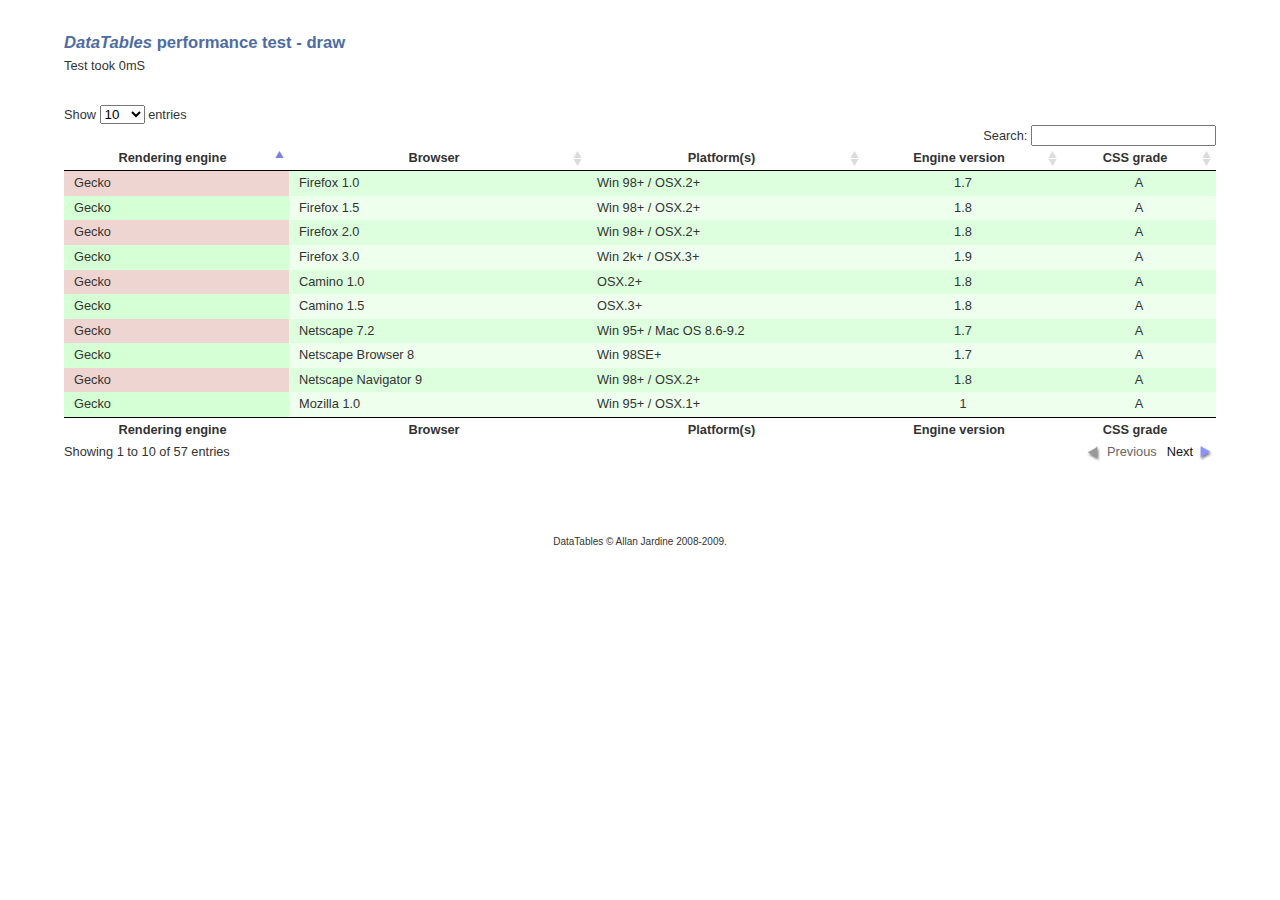
<file: media/unit_testing/performance/draw.html>
<!DOCTYPE HTML PUBLIC "-//W3C//DTD HTML 4.01//EN" "http://www.w3.org/TR/html4/strict.dtd">
<html>
	<head>
		<meta http-equiv="content-type" content="text/html; charset=utf-8" />
		<link rel="shortcut icon" type="image/ico" href="http://www.datatables.net/favicon.ico" />
		
		<title>DataTables example</title>
		<style type="text/css" title="currentStyle">
			@import "../../css/demo_page.css";
			@import "../../css/demo_table.css";
		</style>
		<script type="text/javascript" language="javascript" src="../../js/jquery.js"></script>
		<script type="text/javascript" language="javascript" src="../../js/jquery.dataTables.js"></script>
		<script type="text/javascript" charset="utf-8">
			$(document).ready(function() {
				var oTable = $('#example').dataTable();
				var oSettings = oTable.fnSettings();
				var iStart = new Date().getTime();
				
				//console.profile();
				//for ( var i=0, iLen=1000 ; i<iLen ; i++ )
				//{
				//	oSettings._iDisplayLength = 100;
				//	oTable.oApi._fnCalculateEnd( oSettings );
				//	oTable.oApi._fnDraw( oSettings );
				//	
				//	oSettings._iDisplayLength = 10;
				//	oTable.oApi._fnCalculateEnd( oSettings );
				//	oTable.oApi._fnDraw( oSettings );
				//}
				//console.profileEnd();
				
				var iEnd = new Date().getTime();
				document.getElementById('output').innerHTML = "Test took "+(iEnd-iStart)+"mS";
			} );
		</script>
	</head>
	<body id="dt_example">
		<div id="container">
			<div class="full_width big">
				<i>DataTables</i> performance test - draw
			</div>
			<div id="output"></div>
			
			<div id="demo">
<table cellpadding="0" cellspacing="0" border="0" class="display" id="example">
	<thead>
		<tr>
			<th>Rendering engine</th>
			<th>Browser</th>
			<th>Platform(s)</th>
			<th>Engine version</th>
			<th>CSS grade</th>
		</tr>
	</thead>
	<tbody>
		<tr class="gradeX">
			<td>Trident</td>
			<td>Internet
				 Explorer 4.0</td>
			<td>Win 95+</td>
			<td class="center">4</td>
			<td class="center">X</td>
		</tr>
		<tr class="gradeC">
			<td>Trident</td>
			<td>Internet
				 Explorer 5.0</td>
			<td>Win 95+</td>
			<td class="center">5</td>
			<td class="center">C</td>
		</tr>
		<tr class="gradeA">
			<td>Trident</td>
			<td>Internet
				 Explorer 5.5</td>
			<td>Win 95+</td>
			<td class="center">5.5</td>
			<td class="center">A</td>
		</tr>
		<tr class="gradeA">
			<td>Trident</td>
			<td>Internet
				 Explorer 6</td>
			<td>Win 98+</td>
			<td class="center">6</td>
			<td class="center">A</td>
		</tr>
		<tr class="gradeA">
			<td>Trident</td>
			<td>Internet Explorer 7</td>
			<td>Win XP SP2+</td>
			<td class="center">7</td>
			<td class="center">A</td>
		</tr>
		<tr class="gradeA">
			<td>Trident</td>
			<td>AOL browser (AOL desktop)</td>
			<td>Win XP</td>
			<td class="center">6</td>
			<td class="center">A</td>
		</tr>
		<tr class="gradeA">
			<td>Gecko</td>
			<td>Firefox 1.0</td>
			<td>Win 98+ / OSX.2+</td>
			<td class="center">1.7</td>
			<td class="center">A</td>
		</tr>
		<tr class="gradeA">
			<td>Gecko</td>
			<td>Firefox 1.5</td>
			<td>Win 98+ / OSX.2+</td>
			<td class="center">1.8</td>
			<td class="center">A</td>
		</tr>
		<tr class="gradeA">
			<td>Gecko</td>
			<td>Firefox 2.0</td>
			<td>Win 98+ / OSX.2+</td>
			<td class="center">1.8</td>
			<td class="center">A</td>
		</tr>
		<tr class="gradeA">
			<td>Gecko</td>
			<td>Firefox 3.0</td>
			<td>Win 2k+ / OSX.3+</td>
			<td class="center">1.9</td>
			<td class="center">A</td>
		</tr>
		<tr class="gradeA">
			<td>Gecko</td>
			<td>Camino 1.0</td>
			<td>OSX.2+</td>
			<td class="center">1.8</td>
			<td class="center">A</td>
		</tr>
		<tr class="gradeA">
			<td>Gecko</td>
			<td>Camino 1.5</td>
			<td>OSX.3+</td>
			<td class="center">1.8</td>
			<td class="center">A</td>
		</tr>
		<tr class="gradeA">
			<td>Gecko</td>
			<td>Netscape 7.2</td>
			<td>Win 95+ / Mac OS 8.6-9.2</td>
			<td class="center">1.7</td>
			<td class="center">A</td>
		</tr>
		<tr class="gradeA">
			<td>Gecko</td>
			<td>Netscape Browser 8</td>
			<td>Win 98SE+</td>
			<td class="center">1.7</td>
			<td class="center">A</td>
		</tr>
		<tr class="gradeA">
			<td>Gecko</td>
			<td>Netscape Navigator 9</td>
			<td>Win 98+ / OSX.2+</td>
			<td class="center">1.8</td>
			<td class="center">A</td>
		</tr>
		<tr class="gradeA">
			<td>Gecko</td>
			<td>Mozilla 1.0</td>
			<td>Win 95+ / OSX.1+</td>
			<td class="center">1</td>
			<td class="center">A</td>
		</tr>
		<tr class="gradeA">
			<td>Gecko</td>
			<td>Mozilla 1.1</td>
			<td>Win 95+ / OSX.1+</td>
			<td class="center">1.1</td>
			<td class="center">A</td>
		</tr>
		<tr class="gradeA">
			<td>Gecko</td>
			<td>Mozilla 1.2</td>
			<td>Win 95+ / OSX.1+</td>
			<td class="center">1.2</td>
			<td class="center">A</td>
		</tr>
		<tr class="gradeA">
			<td>Gecko</td>
			<td>Mozilla 1.3</td>
			<td>Win 95+ / OSX.1+</td>
			<td class="center">1.3</td>
			<td class="center">A</td>
		</tr>
		<tr class="gradeA">
			<td>Gecko</td>
			<td>Mozilla 1.4</td>
			<td>Win 95+ / OSX.1+</td>
			<td class="center">1.4</td>
			<td class="center">A</td>
		</tr>
		<tr class="gradeA">
			<td>Gecko</td>
			<td>Mozilla 1.5</td>
			<td>Win 95+ / OSX.1+</td>
			<td class="center">1.5</td>
			<td class="center">A</td>
		</tr>
		<tr class="gradeA">
			<td>Gecko</td>
			<td>Mozilla 1.6</td>
			<td>Win 95+ / OSX.1+</td>
			<td class="center">1.6</td>
			<td class="center">A</td>
		</tr>
		<tr class="gradeA">
			<td>Gecko</td>
			<td>Mozilla 1.7</td>
			<td>Win 98+ / OSX.1+</td>
			<td class="center">1.7</td>
			<td class="center">A</td>
		</tr>
		<tr class="gradeA">
			<td>Gecko</td>
			<td>Mozilla 1.8</td>
			<td>Win 98+ / OSX.1+</td>
			<td class="center">1.8</td>
			<td class="center">A</td>
		</tr>
		<tr class="gradeA">
			<td>Gecko</td>
			<td>Seamonkey 1.1</td>
			<td>Win 98+ / OSX.2+</td>
			<td class="center">1.8</td>
			<td class="center">A</td>
		</tr>
		<tr class="gradeA">
			<td>Gecko</td>
			<td>Epiphany 2.20</td>
			<td>Gnome</td>
			<td class="center">1.8</td>
			<td class="center">A</td>
		</tr>
		<tr class="gradeA">
			<td>Webkit</td>
			<td>Safari 1.2</td>
			<td>OSX.3</td>
			<td class="center">125.5</td>
			<td class="center">A</td>
		</tr>
		<tr class="gradeA">
			<td>Webkit</td>
			<td>Safari 1.3</td>
			<td>OSX.3</td>
			<td class="center">312.8</td>
			<td class="center">A</td>
		</tr>
		<tr class="gradeA">
			<td>Webkit</td>
			<td>Safari 2.0</td>
			<td>OSX.4+</td>
			<td class="center">419.3</td>
			<td class="center">A</td>
		</tr>
		<tr class="gradeA">
			<td>Webkit</td>
			<td>Safari 3.0</td>
			<td>OSX.4+</td>
			<td class="center">522.1</td>
			<td class="center">A</td>
		</tr>
		<tr class="gradeA">
			<td>Webkit</td>
			<td>OmniWeb 5.5</td>
			<td>OSX.4+</td>
			<td class="center">420</td>
			<td class="center">A</td>
		</tr>
		<tr class="gradeA">
			<td>Webkit</td>
			<td>iPod Touch / iPhone</td>
			<td>iPod</td>
			<td class="center">420.1</td>
			<td class="center">A</td>
		</tr>
		<tr class="gradeA">
			<td>Webkit</td>
			<td>S60</td>
			<td>S60</td>
			<td class="center">413</td>
			<td class="center">A</td>
		</tr>
		<tr class="gradeA">
			<td>Presto</td>
			<td>Opera 7.0</td>
			<td>Win 95+ / OSX.1+</td>
			<td class="center">-</td>
			<td class="center">A</td>
		</tr>
		<tr class="gradeA">
			<td>Presto</td>
			<td>Opera 7.5</td>
			<td>Win 95+ / OSX.2+</td>
			<td class="center">-</td>
			<td class="center">A</td>
		</tr>
		<tr class="gradeA">
			<td>Presto</td>
			<td>Opera 8.0</td>
			<td>Win 95+ / OSX.2+</td>
			<td class="center">-</td>
			<td class="center">A</td>
		</tr>
		<tr class="gradeA">
			<td>Presto</td>
			<td>Opera 8.5</td>
			<td>Win 95+ / OSX.2+</td>
			<td class="center">-</td>
			<td class="center">A</td>
		</tr>
		<tr class="gradeA">
			<td>Presto</td>
			<td>Opera 9.0</td>
			<td>Win 95+ / OSX.3+</td>
			<td class="center">-</td>
			<td class="center">A</td>
		</tr>
		<tr class="gradeA">
			<td>Presto</td>
			<td>Opera 9.2</td>
			<td>Win 88+ / OSX.3+</td>
			<td class="center">-</td>
			<td class="center">A</td>
		</tr>
		<tr class="gradeA">
			<td>Presto</td>
			<td>Opera 9.5</td>
			<td>Win 88+ / OSX.3+</td>
			<td class="center">-</td>
			<td class="center">A</td>
		</tr>
		<tr class="gradeA">
			<td>Presto</td>
			<td>Opera for Wii</td>
			<td>Wii</td>
			<td class="center">-</td>
			<td class="center">A</td>
		</tr>
		<tr class="gradeA">
			<td>Presto</td>
			<td>Nokia N800</td>
			<td>N800</td>
			<td class="center">-</td>
			<td class="center">A</td>
		</tr>
		<tr class="gradeA">
			<td>Presto</td>
			<td>Nintendo DS browser</td>
			<td>Nintendo DS</td>
			<td class="center">8.5</td>
			<td class="center">C/A<sup>1</sup></td>
		</tr>
		<tr class="gradeC">
			<td>KHTML</td>
			<td>Konqureror 3.1</td>
			<td>KDE 3.1</td>
			<td class="center">3.1</td>
			<td class="center">C</td>
		</tr>
		<tr class="gradeA">
			<td>KHTML</td>
			<td>Konqureror 3.3</td>
			<td>KDE 3.3</td>
			<td class="center">3.3</td>
			<td class="center">A</td>
		</tr>
		<tr class="gradeA">
			<td>KHTML</td>
			<td>Konqureror 3.5</td>
			<td>KDE 3.5</td>
			<td class="center">3.5</td>
			<td class="center">A</td>
		</tr>
		<tr class="gradeX">
			<td>Tasman</td>
			<td>Internet Explorer 4.5</td>
			<td>Mac OS 8-9</td>
			<td class="center">-</td>
			<td class="center">X</td>
		</tr>
		<tr class="gradeC">
			<td>Tasman</td>
			<td>Internet Explorer 5.1</td>
			<td>Mac OS 7.6-9</td>
			<td class="center">1</td>
			<td class="center">C</td>
		</tr>
		<tr class="gradeC">
			<td>Tasman</td>
			<td>Internet Explorer 5.2</td>
			<td>Mac OS 8-X</td>
			<td class="center">1</td>
			<td class="center">C</td>
		</tr>
		<tr class="gradeA">
			<td>Misc</td>
			<td>NetFront 3.1</td>
			<td>Embedded devices</td>
			<td class="center">-</td>
			<td class="center">C</td>
		</tr>
		<tr class="gradeA">
			<td>Misc</td>
			<td>NetFront 3.4</td>
			<td>Embedded devices</td>
			<td class="center">-</td>
			<td class="center">A</td>
		</tr>
		<tr class="gradeX">
			<td>Misc</td>
			<td>Dillo 0.8</td>
			<td>Embedded devices</td>
			<td class="center">-</td>
			<td class="center">X</td>
		</tr>
		<tr class="gradeX">
			<td>Misc</td>
			<td>Links</td>
			<td>Text only</td>
			<td class="center">-</td>
			<td class="center">X</td>
		</tr>
		<tr class="gradeX">
			<td>Misc</td>
			<td>Lynx</td>
			<td>Text only</td>
			<td class="center">-</td>
			<td class="center">X</td>
		</tr>
		<tr class="gradeC">
			<td>Misc</td>
			<td>IE Mobile</td>
			<td>Windows Mobile 6</td>
			<td class="center">-</td>
			<td class="center">C</td>
		</tr>
		<tr class="gradeC">
			<td>Misc</td>
			<td>PSP browser</td>
			<td>PSP</td>
			<td class="center">-</td>
			<td class="center">C</td>
		</tr>
		<tr class="gradeU">
			<td>Other browsers</td>
			<td>All others</td>
			<td>-</td>
			<td class="center">-</td>
			<td class="center">U</td>
		</tr>
	</tbody>
	<tfoot>
		<tr>
			<th>Rendering engine</th>
			<th>Browser</th>
			<th>Platform(s)</th>
			<th>Engine version</th>
			<th>CSS grade</th>
		</tr>
	</tfoot>
</table>
			</div>
			<div class="spacer"></div>
			
			
			<div id="footer" style="text-align:center;">
				<span style="font-size:10px;">
					DataTables &copy; Allan Jardine 2008-2009.
				</span>
			</div>
		</div>
	</body>
</html>
</file>
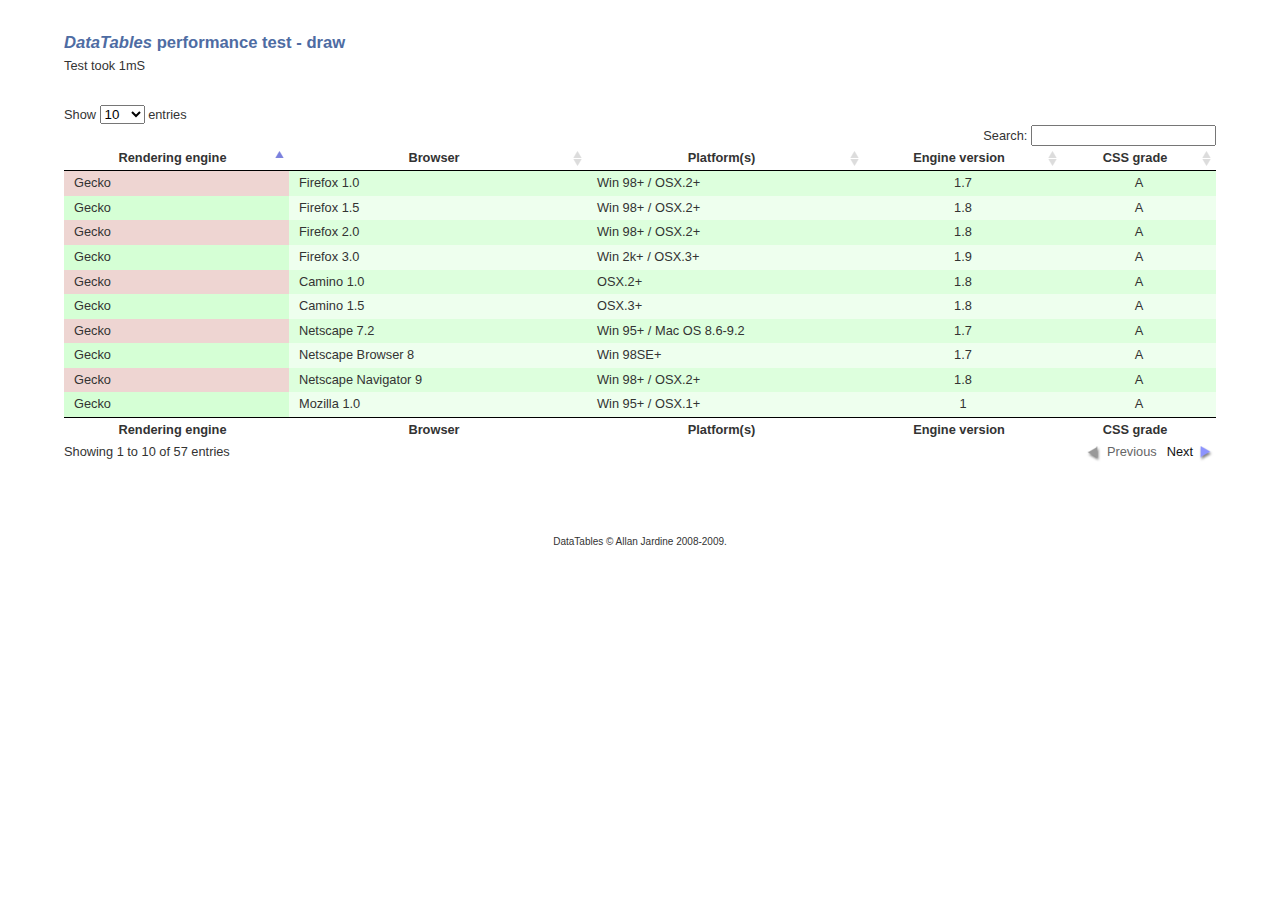
<file: media/unit_testing/performance/page.html>
<!DOCTYPE HTML PUBLIC "-//W3C//DTD HTML 4.01//EN" "http://www.w3.org/TR/html4/strict.dtd">
<html>
	<head>
		<meta http-equiv="content-type" content="text/html; charset=utf-8" />
		<link rel="shortcut icon" type="image/ico" href="http://www.datatables.net/favicon.ico" />
		
		<title>DataTables example</title>
		<style type="text/css" title="currentStyle">
			@import "../../css/demo_page.css";
			@import "../../css/demo_table.css";
		</style>
		<script type="text/javascript" language="javascript" src="../../js/jquery.js"></script>
		<script type="text/javascript" language="javascript" src="../../js/jquery.dataTables.js"></script>
		<script type="text/javascript" charset="utf-8">
			$(document).ready(function() {
				var oTable = $('#example').dataTable();
				var oSettings = oTable.fnSettings();
				var iStart = new Date().getTime();
				
				//for ( var i=0, iLen=100 ; i<iLen ; i++ )
				//{
				console.profile( );
					oTable.fnPageChange( "next" );
					oTable.fnPageChange( "previous" );
				console.profileEnd( );
				//}
				
				var iEnd = new Date().getTime();
				document.getElementById('output').innerHTML = "Test took "+(iEnd-iStart)+"mS";
			} );
		</script>
	</head>
	<body id="dt_example">
		<div id="container">
			<div class="full_width big">
				<i>DataTables</i> performance test - draw
			</div>
			<div id="output"></div>
			
			<div id="demo">
<table cellpadding="0" cellspacing="0" border="0" class="display" id="example">
	<thead>
		<tr>
			<th>Rendering engine</th>
			<th>Browser</th>
			<th>Platform(s)</th>
			<th>Engine version</th>
			<th>CSS grade</th>
		</tr>
	</thead>
	<tbody>
		<tr class="gradeX">
			<td>Trident</td>
			<td>Internet
				 Explorer 4.0</td>
			<td>Win 95+</td>
			<td class="center">4</td>
			<td class="center">X</td>
		</tr>
		<tr class="gradeC">
			<td>Trident</td>
			<td>Internet
				 Explorer 5.0</td>
			<td>Win 95+</td>
			<td class="center">5</td>
			<td class="center">C</td>
		</tr>
		<tr class="gradeA">
			<td>Trident</td>
			<td>Internet
				 Explorer 5.5</td>
			<td>Win 95+</td>
			<td class="center">5.5</td>
			<td class="center">A</td>
		</tr>
		<tr class="gradeA">
			<td>Trident</td>
			<td>Internet
				 Explorer 6</td>
			<td>Win 98+</td>
			<td class="center">6</td>
			<td class="center">A</td>
		</tr>
		<tr class="gradeA">
			<td>Trident</td>
			<td>Internet Explorer 7</td>
			<td>Win XP SP2+</td>
			<td class="center">7</td>
			<td class="center">A</td>
		</tr>
		<tr class="gradeA">
			<td>Trident</td>
			<td>AOL browser (AOL desktop)</td>
			<td>Win XP</td>
			<td class="center">6</td>
			<td class="center">A</td>
		</tr>
		<tr class="gradeA">
			<td>Gecko</td>
			<td>Firefox 1.0</td>
			<td>Win 98+ / OSX.2+</td>
			<td class="center">1.7</td>
			<td class="center">A</td>
		</tr>
		<tr class="gradeA">
			<td>Gecko</td>
			<td>Firefox 1.5</td>
			<td>Win 98+ / OSX.2+</td>
			<td class="center">1.8</td>
			<td class="center">A</td>
		</tr>
		<tr class="gradeA">
			<td>Gecko</td>
			<td>Firefox 2.0</td>
			<td>Win 98+ / OSX.2+</td>
			<td class="center">1.8</td>
			<td class="center">A</td>
		</tr>
		<tr class="gradeA">
			<td>Gecko</td>
			<td>Firefox 3.0</td>
			<td>Win 2k+ / OSX.3+</td>
			<td class="center">1.9</td>
			<td class="center">A</td>
		</tr>
		<tr class="gradeA">
			<td>Gecko</td>
			<td>Camino 1.0</td>
			<td>OSX.2+</td>
			<td class="center">1.8</td>
			<td class="center">A</td>
		</tr>
		<tr class="gradeA">
			<td>Gecko</td>
			<td>Camino 1.5</td>
			<td>OSX.3+</td>
			<td class="center">1.8</td>
			<td class="center">A</td>
		</tr>
		<tr class="gradeA">
			<td>Gecko</td>
			<td>Netscape 7.2</td>
			<td>Win 95+ / Mac OS 8.6-9.2</td>
			<td class="center">1.7</td>
			<td class="center">A</td>
		</tr>
		<tr class="gradeA">
			<td>Gecko</td>
			<td>Netscape Browser 8</td>
			<td>Win 98SE+</td>
			<td class="center">1.7</td>
			<td class="center">A</td>
		</tr>
		<tr class="gradeA">
			<td>Gecko</td>
			<td>Netscape Navigator 9</td>
			<td>Win 98+ / OSX.2+</td>
			<td class="center">1.8</td>
			<td class="center">A</td>
		</tr>
		<tr class="gradeA">
			<td>Gecko</td>
			<td>Mozilla 1.0</td>
			<td>Win 95+ / OSX.1+</td>
			<td class="center">1</td>
			<td class="center">A</td>
		</tr>
		<tr class="gradeA">
			<td>Gecko</td>
			<td>Mozilla 1.1</td>
			<td>Win 95+ / OSX.1+</td>
			<td class="center">1.1</td>
			<td class="center">A</td>
		</tr>
		<tr class="gradeA">
			<td>Gecko</td>
			<td>Mozilla 1.2</td>
			<td>Win 95+ / OSX.1+</td>
			<td class="center">1.2</td>
			<td class="center">A</td>
		</tr>
		<tr class="gradeA">
			<td>Gecko</td>
			<td>Mozilla 1.3</td>
			<td>Win 95+ / OSX.1+</td>
			<td class="center">1.3</td>
			<td class="center">A</td>
		</tr>
		<tr class="gradeA">
			<td>Gecko</td>
			<td>Mozilla 1.4</td>
			<td>Win 95+ / OSX.1+</td>
			<td class="center">1.4</td>
			<td class="center">A</td>
		</tr>
		<tr class="gradeA">
			<td>Gecko</td>
			<td>Mozilla 1.5</td>
			<td>Win 95+ / OSX.1+</td>
			<td class="center">1.5</td>
			<td class="center">A</td>
		</tr>
		<tr class="gradeA">
			<td>Gecko</td>
			<td>Mozilla 1.6</td>
			<td>Win 95+ / OSX.1+</td>
			<td class="center">1.6</td>
			<td class="center">A</td>
		</tr>
		<tr class="gradeA">
			<td>Gecko</td>
			<td>Mozilla 1.7</td>
			<td>Win 98+ / OSX.1+</td>
			<td class="center">1.7</td>
			<td class="center">A</td>
		</tr>
		<tr class="gradeA">
			<td>Gecko</td>
			<td>Mozilla 1.8</td>
			<td>Win 98+ / OSX.1+</td>
			<td class="center">1.8</td>
			<td class="center">A</td>
		</tr>
		<tr class="gradeA">
			<td>Gecko</td>
			<td>Seamonkey 1.1</td>
			<td>Win 98+ / OSX.2+</td>
			<td class="center">1.8</td>
			<td class="center">A</td>
		</tr>
		<tr class="gradeA">
			<td>Gecko</td>
			<td>Epiphany 2.20</td>
			<td>Gnome</td>
			<td class="center">1.8</td>
			<td class="center">A</td>
		</tr>
		<tr class="gradeA">
			<td>Webkit</td>
			<td>Safari 1.2</td>
			<td>OSX.3</td>
			<td class="center">125.5</td>
			<td class="center">A</td>
		</tr>
		<tr class="gradeA">
			<td>Webkit</td>
			<td>Safari 1.3</td>
			<td>OSX.3</td>
			<td class="center">312.8</td>
			<td class="center">A</td>
		</tr>
		<tr class="gradeA">
			<td>Webkit</td>
			<td>Safari 2.0</td>
			<td>OSX.4+</td>
			<td class="center">419.3</td>
			<td class="center">A</td>
		</tr>
		<tr class="gradeA">
			<td>Webkit</td>
			<td>Safari 3.0</td>
			<td>OSX.4+</td>
			<td class="center">522.1</td>
			<td class="center">A</td>
		</tr>
		<tr class="gradeA">
			<td>Webkit</td>
			<td>OmniWeb 5.5</td>
			<td>OSX.4+</td>
			<td class="center">420</td>
			<td class="center">A</td>
		</tr>
		<tr class="gradeA">
			<td>Webkit</td>
			<td>iPod Touch / iPhone</td>
			<td>iPod</td>
			<td class="center">420.1</td>
			<td class="center">A</td>
		</tr>
		<tr class="gradeA">
			<td>Webkit</td>
			<td>S60</td>
			<td>S60</td>
			<td class="center">413</td>
			<td class="center">A</td>
		</tr>
		<tr class="gradeA">
			<td>Presto</td>
			<td>Opera 7.0</td>
			<td>Win 95+ / OSX.1+</td>
			<td class="center">-</td>
			<td class="center">A</td>
		</tr>
		<tr class="gradeA">
			<td>Presto</td>
			<td>Opera 7.5</td>
			<td>Win 95+ / OSX.2+</td>
			<td class="center">-</td>
			<td class="center">A</td>
		</tr>
		<tr class="gradeA">
			<td>Presto</td>
			<td>Opera 8.0</td>
			<td>Win 95+ / OSX.2+</td>
			<td class="center">-</td>
			<td class="center">A</td>
		</tr>
		<tr class="gradeA">
			<td>Presto</td>
			<td>Opera 8.5</td>
			<td>Win 95+ / OSX.2+</td>
			<td class="center">-</td>
			<td class="center">A</td>
		</tr>
		<tr class="gradeA">
			<td>Presto</td>
			<td>Opera 9.0</td>
			<td>Win 95+ / OSX.3+</td>
			<td class="center">-</td>
			<td class="center">A</td>
		</tr>
		<tr class="gradeA">
			<td>Presto</td>
			<td>Opera 9.2</td>
			<td>Win 88+ / OSX.3+</td>
			<td class="center">-</td>
			<td class="center">A</td>
		</tr>
		<tr class="gradeA">
			<td>Presto</td>
			<td>Opera 9.5</td>
			<td>Win 88+ / OSX.3+</td>
			<td class="center">-</td>
			<td class="center">A</td>
		</tr>
		<tr class="gradeA">
			<td>Presto</td>
			<td>Opera for Wii</td>
			<td>Wii</td>
			<td class="center">-</td>
			<td class="center">A</td>
		</tr>
		<tr class="gradeA">
			<td>Presto</td>
			<td>Nokia N800</td>
			<td>N800</td>
			<td class="center">-</td>
			<td class="center">A</td>
		</tr>
		<tr class="gradeA">
			<td>Presto</td>
			<td>Nintendo DS browser</td>
			<td>Nintendo DS</td>
			<td class="center">8.5</td>
			<td class="center">C/A<sup>1</sup></td>
		</tr>
		<tr class="gradeC">
			<td>KHTML</td>
			<td>Konqureror 3.1</td>
			<td>KDE 3.1</td>
			<td class="center">3.1</td>
			<td class="center">C</td>
		</tr>
		<tr class="gradeA">
			<td>KHTML</td>
			<td>Konqureror 3.3</td>
			<td>KDE 3.3</td>
			<td class="center">3.3</td>
			<td class="center">A</td>
		</tr>
		<tr class="gradeA">
			<td>KHTML</td>
			<td>Konqureror 3.5</td>
			<td>KDE 3.5</td>
			<td class="center">3.5</td>
			<td class="center">A</td>
		</tr>
		<tr class="gradeX">
			<td>Tasman</td>
			<td>Internet Explorer 4.5</td>
			<td>Mac OS 8-9</td>
			<td class="center">-</td>
			<td class="center">X</td>
		</tr>
		<tr class="gradeC">
			<td>Tasman</td>
			<td>Internet Explorer 5.1</td>
			<td>Mac OS 7.6-9</td>
			<td class="center">1</td>
			<td class="center">C</td>
		</tr>
		<tr class="gradeC">
			<td>Tasman</td>
			<td>Internet Explorer 5.2</td>
			<td>Mac OS 8-X</td>
			<td class="center">1</td>
			<td class="center">C</td>
		</tr>
		<tr class="gradeA">
			<td>Misc</td>
			<td>NetFront 3.1</td>
			<td>Embedded devices</td>
			<td class="center">-</td>
			<td class="center">C</td>
		</tr>
		<tr class="gradeA">
			<td>Misc</td>
			<td>NetFront 3.4</td>
			<td>Embedded devices</td>
			<td class="center">-</td>
			<td class="center">A</td>
		</tr>
		<tr class="gradeX">
			<td>Misc</td>
			<td>Dillo 0.8</td>
			<td>Embedded devices</td>
			<td class="center">-</td>
			<td class="center">X</td>
		</tr>
		<tr class="gradeX">
			<td>Misc</td>
			<td>Links</td>
			<td>Text only</td>
			<td class="center">-</td>
			<td class="center">X</td>
		</tr>
		<tr class="gradeX">
			<td>Misc</td>
			<td>Lynx</td>
			<td>Text only</td>
			<td class="center">-</td>
			<td class="center">X</td>
		</tr>
		<tr class="gradeC">
			<td>Misc</td>
			<td>IE Mobile</td>
			<td>Windows Mobile 6</td>
			<td class="center">-</td>
			<td class="center">C</td>
		</tr>
		<tr class="gradeC">
			<td>Misc</td>
			<td>PSP browser</td>
			<td>PSP</td>
			<td class="center">-</td>
			<td class="center">C</td>
		</tr>
		<tr class="gradeU">
			<td>Other browsers</td>
			<td>All others</td>
			<td>-</td>
			<td class="center">-</td>
			<td class="center">U</td>
		</tr>
	</tbody>
	<tfoot>
		<tr>
			<th>Rendering engine</th>
			<th>Browser</th>
			<th>Platform(s)</th>
			<th>Engine version</th>
			<th>CSS grade</th>
		</tr>
	</tfoot>
</table>
			</div>
			<div class="spacer"></div>
			
			
			<div id="footer" style="text-align:center;">
				<span style="font-size:10px;">
					DataTables &copy; Allan Jardine 2008-2009.
				</span>
			</div>
		</div>
	</body>
</html>
</file>
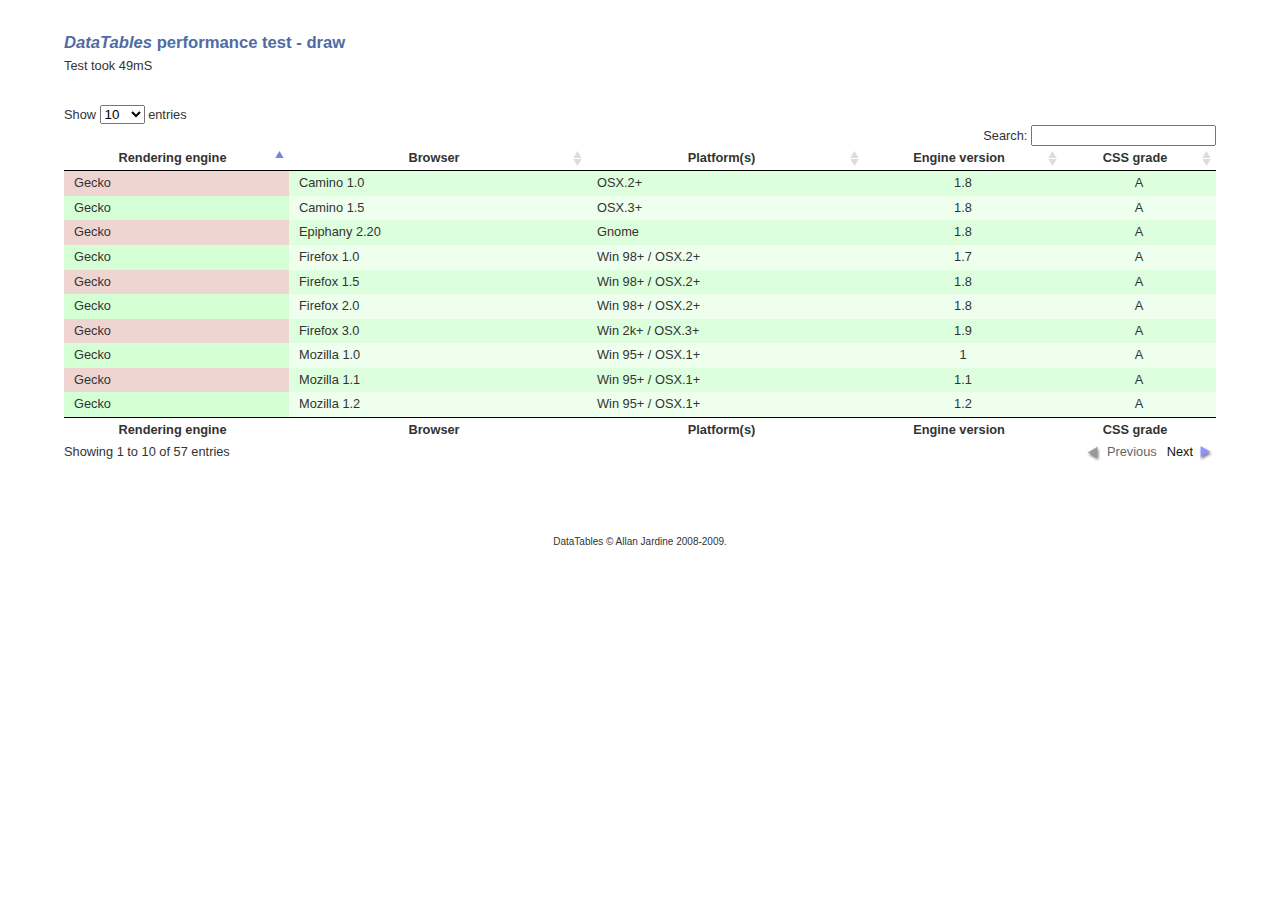
<file: media/unit_testing/performance/sort.html>
<!DOCTYPE HTML PUBLIC "-//W3C//DTD HTML 4.01//EN" "http://www.w3.org/TR/html4/strict.dtd">
<html>
	<head>
		<meta http-equiv="content-type" content="text/html; charset=utf-8" />
		<link rel="shortcut icon" type="image/ico" href="http://www.datatables.net/favicon.ico" />
		
		<title>DataTables example</title>
		<style type="text/css" title="currentStyle">
			@import "../../css/demo_page.css";
			@import "../../css/demo_table.css";
		</style>
		<script type="text/javascript" language="javascript" src="../../js/jquery.js"></script>
		<script type="text/javascript" language="javascript" src="../../js/jquery.dataTables.js"></script>
		<script type="text/javascript" charset="utf-8">
			$(document).ready(function() {
				var oTable = $('#example').dataTable();
				var oSettings = oTable.fnSettings();
				var iStart = new Date().getTime();
				
				for ( var i=0, iLen=100 ; i<iLen ; i++ )
				{
				console.profile( );
					oTable.fnSort( [[1, 'asc']] );
					oTable.fnSort( [[0, 'asc']] );
				console.profileEnd( );
				}
				
				var iEnd = new Date().getTime();
				document.getElementById('output').innerHTML = "Test took "+(iEnd-iStart)+"mS";
			} );
		</script>
	</head>
	<body id="dt_example">
		<div id="container">
			<div class="full_width big">
				<i>DataTables</i> performance test - draw
			</div>
			<div id="output"></div>
			
			<div id="demo">
<table cellpadding="0" cellspacing="0" border="0" class="display" id="example">
	<thead>
		<tr>
			<th>Rendering engine</th>
			<th>Browser</th>
			<th>Platform(s)</th>
			<th>Engine version</th>
			<th>CSS grade</th>
		</tr>
	</thead>
	<tbody>
		<tr class="gradeX">
			<td>Trident</td>
			<td>Internet
				 Explorer 4.0</td>
			<td>Win 95+</td>
			<td class="center">4</td>
			<td class="center">X</td>
		</tr>
		<tr class="gradeC">
			<td>Trident</td>
			<td>Internet
				 Explorer 5.0</td>
			<td>Win 95+</td>
			<td class="center">5</td>
			<td class="center">C</td>
		</tr>
		<tr class="gradeA">
			<td>Trident</td>
			<td>Internet
				 Explorer 5.5</td>
			<td>Win 95+</td>
			<td class="center">5.5</td>
			<td class="center">A</td>
		</tr>
		<tr class="gradeA">
			<td>Trident</td>
			<td>Internet
				 Explorer 6</td>
			<td>Win 98+</td>
			<td class="center">6</td>
			<td class="center">A</td>
		</tr>
		<tr class="gradeA">
			<td>Trident</td>
			<td>Internet Explorer 7</td>
			<td>Win XP SP2+</td>
			<td class="center">7</td>
			<td class="center">A</td>
		</tr>
		<tr class="gradeA">
			<td>Trident</td>
			<td>AOL browser (AOL desktop)</td>
			<td>Win XP</td>
			<td class="center">6</td>
			<td class="center">A</td>
		</tr>
		<tr class="gradeA">
			<td>Gecko</td>
			<td>Firefox 1.0</td>
			<td>Win 98+ / OSX.2+</td>
			<td class="center">1.7</td>
			<td class="center">A</td>
		</tr>
		<tr class="gradeA">
			<td>Gecko</td>
			<td>Firefox 1.5</td>
			<td>Win 98+ / OSX.2+</td>
			<td class="center">1.8</td>
			<td class="center">A</td>
		</tr>
		<tr class="gradeA">
			<td>Gecko</td>
			<td>Firefox 2.0</td>
			<td>Win 98+ / OSX.2+</td>
			<td class="center">1.8</td>
			<td class="center">A</td>
		</tr>
		<tr class="gradeA">
			<td>Gecko</td>
			<td>Firefox 3.0</td>
			<td>Win 2k+ / OSX.3+</td>
			<td class="center">1.9</td>
			<td class="center">A</td>
		</tr>
		<tr class="gradeA">
			<td>Gecko</td>
			<td>Camino 1.0</td>
			<td>OSX.2+</td>
			<td class="center">1.8</td>
			<td class="center">A</td>
		</tr>
		<tr class="gradeA">
			<td>Gecko</td>
			<td>Camino 1.5</td>
			<td>OSX.3+</td>
			<td class="center">1.8</td>
			<td class="center">A</td>
		</tr>
		<tr class="gradeA">
			<td>Gecko</td>
			<td>Netscape 7.2</td>
			<td>Win 95+ / Mac OS 8.6-9.2</td>
			<td class="center">1.7</td>
			<td class="center">A</td>
		</tr>
		<tr class="gradeA">
			<td>Gecko</td>
			<td>Netscape Browser 8</td>
			<td>Win 98SE+</td>
			<td class="center">1.7</td>
			<td class="center">A</td>
		</tr>
		<tr class="gradeA">
			<td>Gecko</td>
			<td>Netscape Navigator 9</td>
			<td>Win 98+ / OSX.2+</td>
			<td class="center">1.8</td>
			<td class="center">A</td>
		</tr>
		<tr class="gradeA">
			<td>Gecko</td>
			<td>Mozilla 1.0</td>
			<td>Win 95+ / OSX.1+</td>
			<td class="center">1</td>
			<td class="center">A</td>
		</tr>
		<tr class="gradeA">
			<td>Gecko</td>
			<td>Mozilla 1.1</td>
			<td>Win 95+ / OSX.1+</td>
			<td class="center">1.1</td>
			<td class="center">A</td>
		</tr>
		<tr class="gradeA">
			<td>Gecko</td>
			<td>Mozilla 1.2</td>
			<td>Win 95+ / OSX.1+</td>
			<td class="center">1.2</td>
			<td class="center">A</td>
		</tr>
		<tr class="gradeA">
			<td>Gecko</td>
			<td>Mozilla 1.3</td>
			<td>Win 95+ / OSX.1+</td>
			<td class="center">1.3</td>
			<td class="center">A</td>
		</tr>
		<tr class="gradeA">
			<td>Gecko</td>
			<td>Mozilla 1.4</td>
			<td>Win 95+ / OSX.1+</td>
			<td class="center">1.4</td>
			<td class="center">A</td>
		</tr>
		<tr class="gradeA">
			<td>Gecko</td>
			<td>Mozilla 1.5</td>
			<td>Win 95+ / OSX.1+</td>
			<td class="center">1.5</td>
			<td class="center">A</td>
		</tr>
		<tr class="gradeA">
			<td>Gecko</td>
			<td>Mozilla 1.6</td>
			<td>Win 95+ / OSX.1+</td>
			<td class="center">1.6</td>
			<td class="center">A</td>
		</tr>
		<tr class="gradeA">
			<td>Gecko</td>
			<td>Mozilla 1.7</td>
			<td>Win 98+ / OSX.1+</td>
			<td class="center">1.7</td>
			<td class="center">A</td>
		</tr>
		<tr class="gradeA">
			<td>Gecko</td>
			<td>Mozilla 1.8</td>
			<td>Win 98+ / OSX.1+</td>
			<td class="center">1.8</td>
			<td class="center">A</td>
		</tr>
		<tr class="gradeA">
			<td>Gecko</td>
			<td>Seamonkey 1.1</td>
			<td>Win 98+ / OSX.2+</td>
			<td class="center">1.8</td>
			<td class="center">A</td>
		</tr>
		<tr class="gradeA">
			<td>Gecko</td>
			<td>Epiphany 2.20</td>
			<td>Gnome</td>
			<td class="center">1.8</td>
			<td class="center">A</td>
		</tr>
		<tr class="gradeA">
			<td>Webkit</td>
			<td>Safari 1.2</td>
			<td>OSX.3</td>
			<td class="center">125.5</td>
			<td class="center">A</td>
		</tr>
		<tr class="gradeA">
			<td>Webkit</td>
			<td>Safari 1.3</td>
			<td>OSX.3</td>
			<td class="center">312.8</td>
			<td class="center">A</td>
		</tr>
		<tr class="gradeA">
			<td>Webkit</td>
			<td>Safari 2.0</td>
			<td>OSX.4+</td>
			<td class="center">419.3</td>
			<td class="center">A</td>
		</tr>
		<tr class="gradeA">
			<td>Webkit</td>
			<td>Safari 3.0</td>
			<td>OSX.4+</td>
			<td class="center">522.1</td>
			<td class="center">A</td>
		</tr>
		<tr class="gradeA">
			<td>Webkit</td>
			<td>OmniWeb 5.5</td>
			<td>OSX.4+</td>
			<td class="center">420</td>
			<td class="center">A</td>
		</tr>
		<tr class="gradeA">
			<td>Webkit</td>
			<td>iPod Touch / iPhone</td>
			<td>iPod</td>
			<td class="center">420.1</td>
			<td class="center">A</td>
		</tr>
		<tr class="gradeA">
			<td>Webkit</td>
			<td>S60</td>
			<td>S60</td>
			<td class="center">413</td>
			<td class="center">A</td>
		</tr>
		<tr class="gradeA">
			<td>Presto</td>
			<td>Opera 7.0</td>
			<td>Win 95+ / OSX.1+</td>
			<td class="center">-</td>
			<td class="center">A</td>
		</tr>
		<tr class="gradeA">
			<td>Presto</td>
			<td>Opera 7.5</td>
			<td>Win 95+ / OSX.2+</td>
			<td class="center">-</td>
			<td class="center">A</td>
		</tr>
		<tr class="gradeA">
			<td>Presto</td>
			<td>Opera 8.0</td>
			<td>Win 95+ / OSX.2+</td>
			<td class="center">-</td>
			<td class="center">A</td>
		</tr>
		<tr class="gradeA">
			<td>Presto</td>
			<td>Opera 8.5</td>
			<td>Win 95+ / OSX.2+</td>
			<td class="center">-</td>
			<td class="center">A</td>
		</tr>
		<tr class="gradeA">
			<td>Presto</td>
			<td>Opera 9.0</td>
			<td>Win 95+ / OSX.3+</td>
			<td class="center">-</td>
			<td class="center">A</td>
		</tr>
		<tr class="gradeA">
			<td>Presto</td>
			<td>Opera 9.2</td>
			<td>Win 88+ / OSX.3+</td>
			<td class="center">-</td>
			<td class="center">A</td>
		</tr>
		<tr class="gradeA">
			<td>Presto</td>
			<td>Opera 9.5</td>
			<td>Win 88+ / OSX.3+</td>
			<td class="center">-</td>
			<td class="center">A</td>
		</tr>
		<tr class="gradeA">
			<td>Presto</td>
			<td>Opera for Wii</td>
			<td>Wii</td>
			<td class="center">-</td>
			<td class="center">A</td>
		</tr>
		<tr class="gradeA">
			<td>Presto</td>
			<td>Nokia N800</td>
			<td>N800</td>
			<td class="center">-</td>
			<td class="center">A</td>
		</tr>
		<tr class="gradeA">
			<td>Presto</td>
			<td>Nintendo DS browser</td>
			<td>Nintendo DS</td>
			<td class="center">8.5</td>
			<td class="center">C/A<sup>1</sup></td>
		</tr>
		<tr class="gradeC">
			<td>KHTML</td>
			<td>Konqureror 3.1</td>
			<td>KDE 3.1</td>
			<td class="center">3.1</td>
			<td class="center">C</td>
		</tr>
		<tr class="gradeA">
			<td>KHTML</td>
			<td>Konqureror 3.3</td>
			<td>KDE 3.3</td>
			<td class="center">3.3</td>
			<td class="center">A</td>
		</tr>
		<tr class="gradeA">
			<td>KHTML</td>
			<td>Konqureror 3.5</td>
			<td>KDE 3.5</td>
			<td class="center">3.5</td>
			<td class="center">A</td>
		</tr>
		<tr class="gradeX">
			<td>Tasman</td>
			<td>Internet Explorer 4.5</td>
			<td>Mac OS 8-9</td>
			<td class="center">-</td>
			<td class="center">X</td>
		</tr>
		<tr class="gradeC">
			<td>Tasman</td>
			<td>Internet Explorer 5.1</td>
			<td>Mac OS 7.6-9</td>
			<td class="center">1</td>
			<td class="center">C</td>
		</tr>
		<tr class="gradeC">
			<td>Tasman</td>
			<td>Internet Explorer 5.2</td>
			<td>Mac OS 8-X</td>
			<td class="center">1</td>
			<td class="center">C</td>
		</tr>
		<tr class="gradeA">
			<td>Misc</td>
			<td>NetFront 3.1</td>
			<td>Embedded devices</td>
			<td class="center">-</td>
			<td class="center">C</td>
		</tr>
		<tr class="gradeA">
			<td>Misc</td>
			<td>NetFront 3.4</td>
			<td>Embedded devices</td>
			<td class="center">-</td>
			<td class="center">A</td>
		</tr>
		<tr class="gradeX">
			<td>Misc</td>
			<td>Dillo 0.8</td>
			<td>Embedded devices</td>
			<td class="center">-</td>
			<td class="center">X</td>
		</tr>
		<tr class="gradeX">
			<td>Misc</td>
			<td>Links</td>
			<td>Text only</td>
			<td class="center">-</td>
			<td class="center">X</td>
		</tr>
		<tr class="gradeX">
			<td>Misc</td>
			<td>Lynx</td>
			<td>Text only</td>
			<td class="center">-</td>
			<td class="center">X</td>
		</tr>
		<tr class="gradeC">
			<td>Misc</td>
			<td>IE Mobile</td>
			<td>Windows Mobile 6</td>
			<td class="center">-</td>
			<td class="center">C</td>
		</tr>
		<tr class="gradeC">
			<td>Misc</td>
			<td>PSP browser</td>
			<td>PSP</td>
			<td class="center">-</td>
			<td class="center">C</td>
		</tr>
		<tr class="gradeU">
			<td>Other browsers</td>
			<td>All others</td>
			<td>-</td>
			<td class="center">-</td>
			<td class="center">U</td>
		</tr>
	</tbody>
	<tfoot>
		<tr>
			<th>Rendering engine</th>
			<th>Browser</th>
			<th>Platform(s)</th>
			<th>Engine version</th>
			<th>CSS grade</th>
		</tr>
	</tfoot>
</table>
			</div>
			<div class="spacer"></div>
			
			
			<div id="footer" style="text-align:center;">
				<span style="font-size:10px;">
					DataTables &copy; Allan Jardine 2008-2009.
				</span>
			</div>
		</div>
	</body>
</html>
</file>
